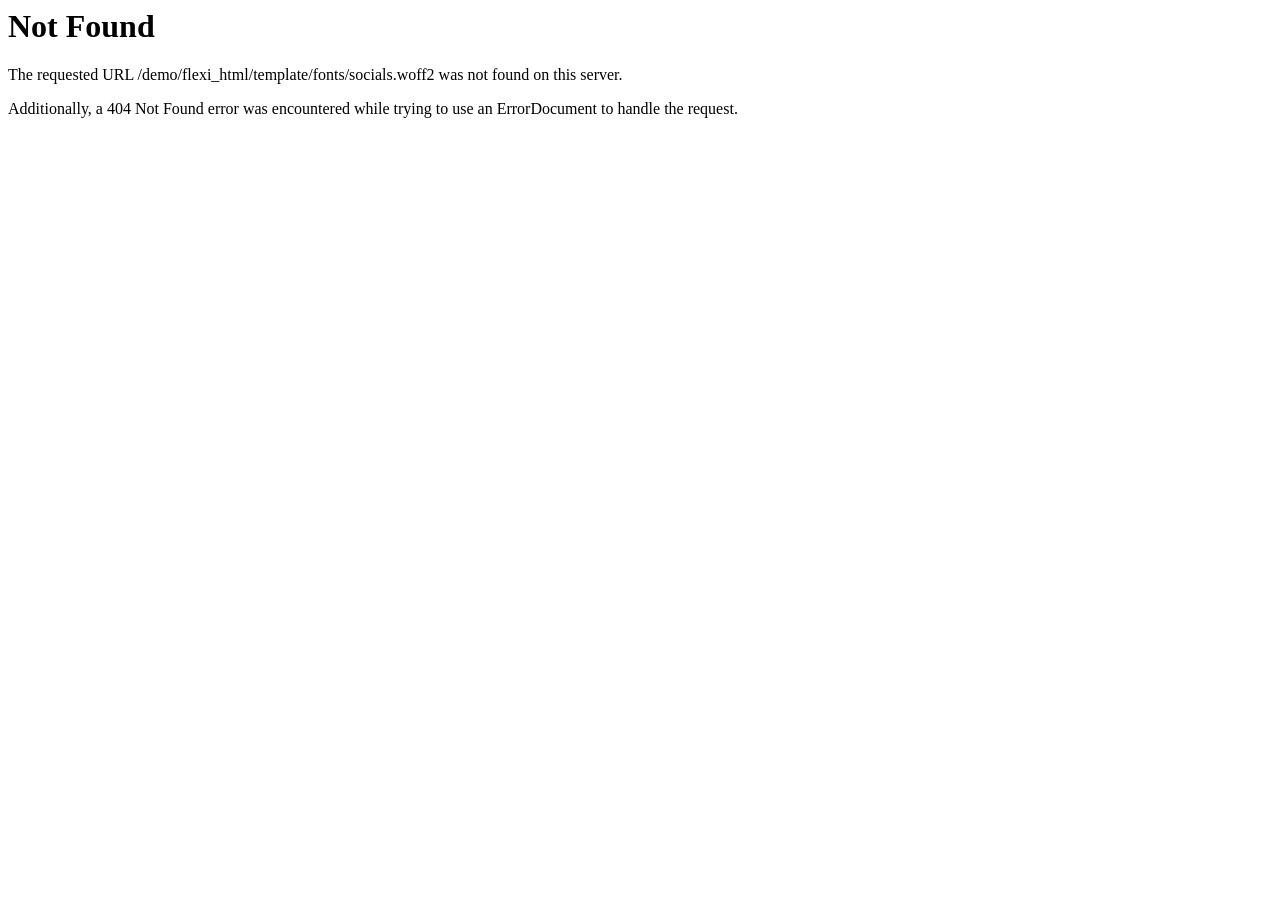
<file: fonts/socials0934-2.html>
<!DOCTYPE HTML PUBLIC "-//IETF//DTD HTML 2.0//EN">
<html><head>
<title>404 Not Found</title>
</head><body>
<h1>Not Found</h1>
<p>The requested URL /demo/flexi_html/template/fonts/socials.woff2 was not found on this server.</p>
<p>Additionally, a 404 Not Found
error was encountered while trying to use an ErrorDocument to handle the request.</p>
</body></html>
</file>
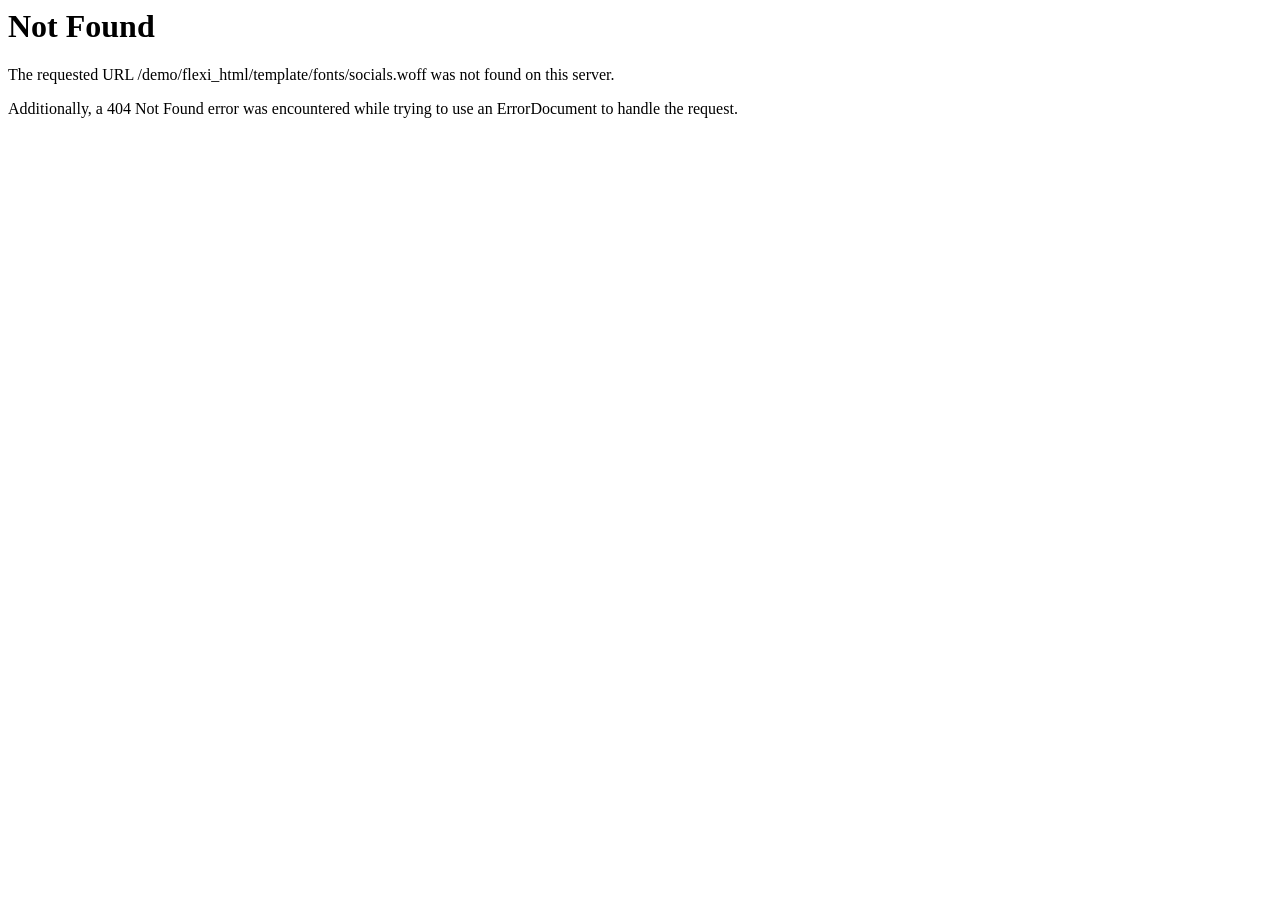
<file: fonts/socials0934-3.html>
<!DOCTYPE HTML PUBLIC "-//IETF//DTD HTML 2.0//EN">
<html><head>
<title>404 Not Found</title>
</head><body>
<h1>Not Found</h1>
<p>The requested URL /demo/flexi_html/template/fonts/socials.woff was not found on this server.</p>
<p>Additionally, a 404 Not Found
error was encountered while trying to use an ErrorDocument to handle the request.</p>
</body></html>
</file>
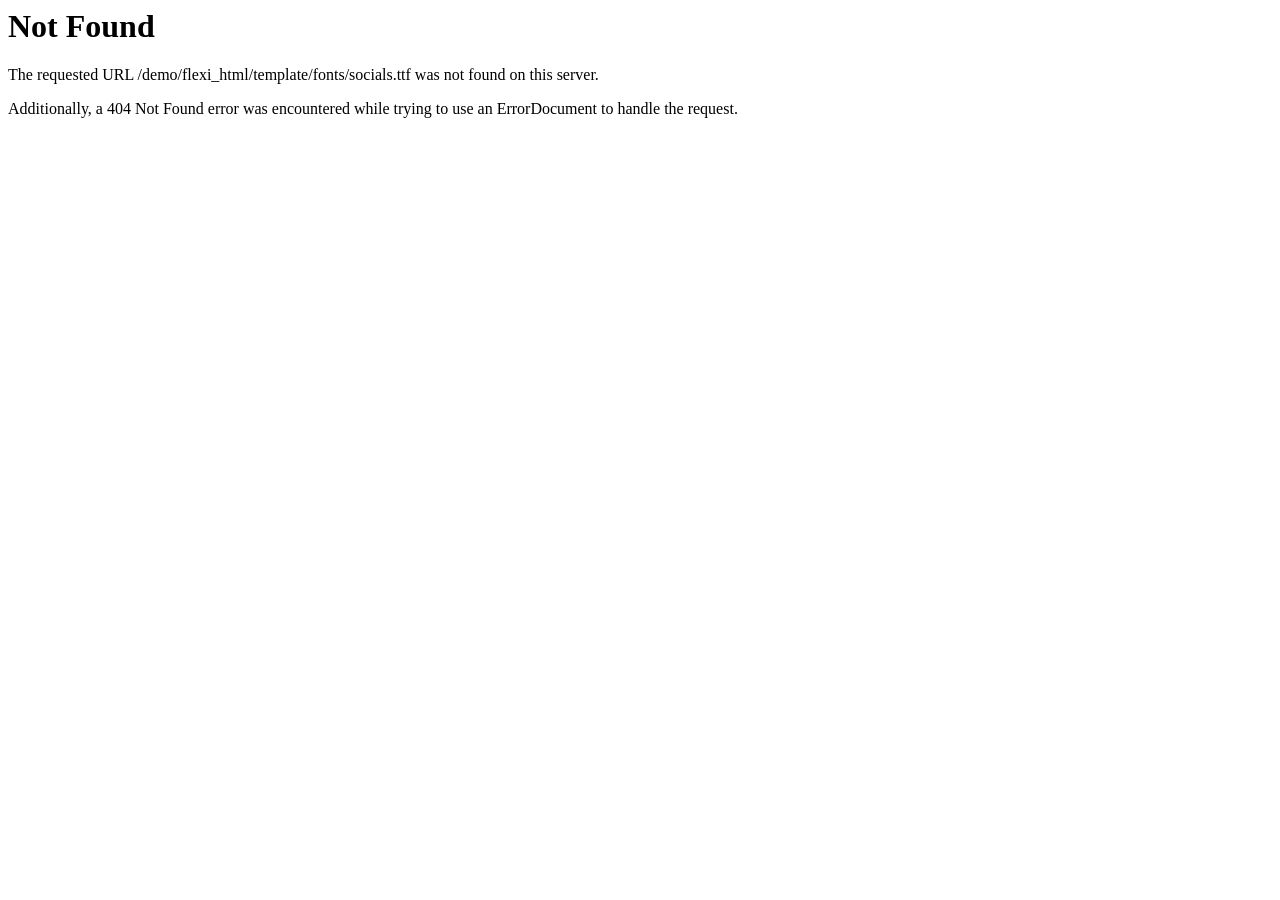
<file: fonts/socials0934-4.html>
<!DOCTYPE HTML PUBLIC "-//IETF//DTD HTML 2.0//EN">
<html><head>
<title>404 Not Found</title>
</head><body>
<h1>Not Found</h1>
<p>The requested URL /demo/flexi_html/template/fonts/socials.ttf was not found on this server.</p>
<p>Additionally, a 404 Not Found
error was encountered while trying to use an ErrorDocument to handle the request.</p>
</body></html>
</file>
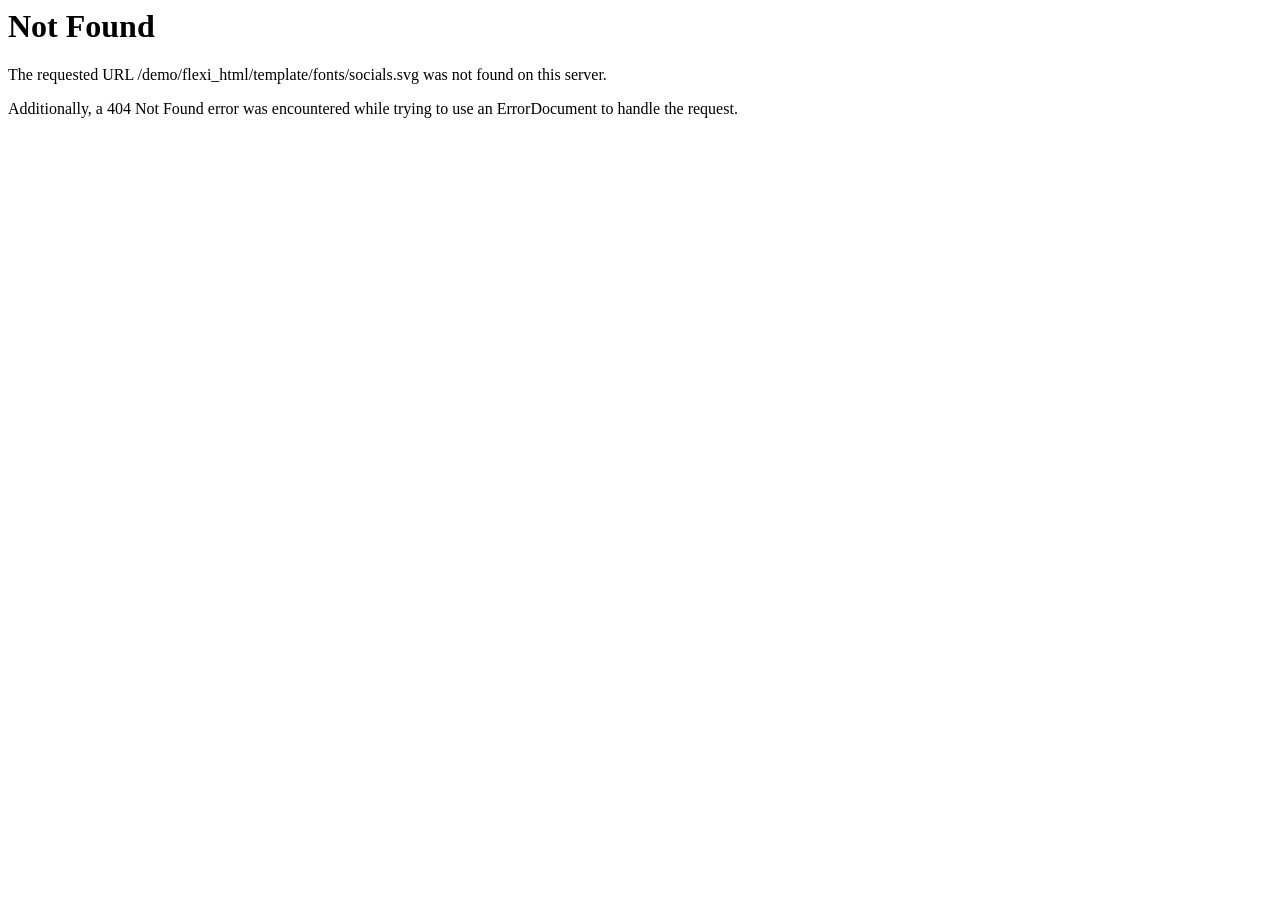
<file: fonts/socials0934-5.html>
<!DOCTYPE HTML PUBLIC "-//IETF//DTD HTML 2.0//EN">
<html><head>
<title>404 Not Found</title>
</head><body>
<h1>Not Found</h1>
<p>The requested URL /demo/flexi_html/template/fonts/socials.svg was not found on this server.</p>
<p>Additionally, a 404 Not Found
error was encountered while trying to use an ErrorDocument to handle the request.</p>
</body></html>
</file>
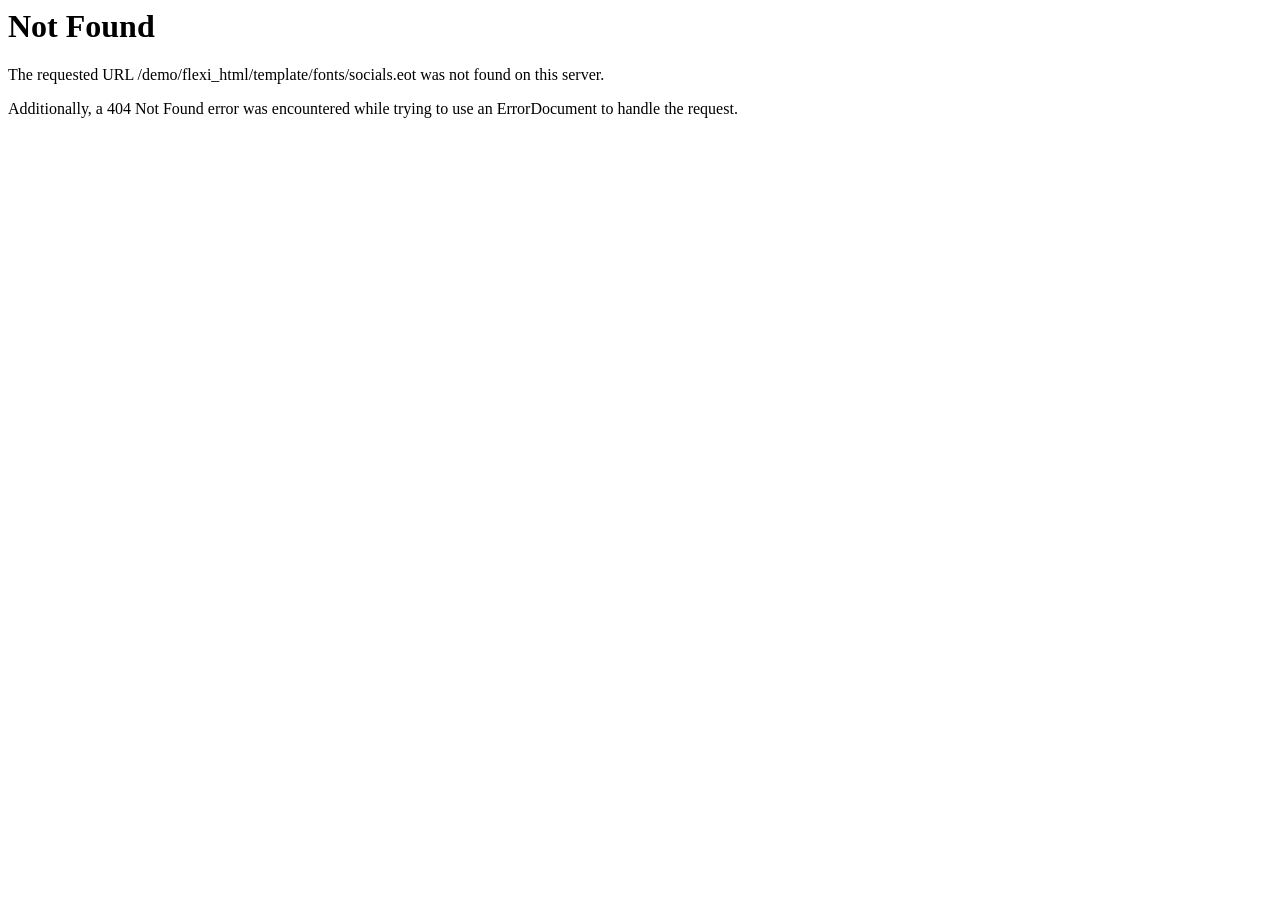
<file: fonts/socials0934.html>
<!DOCTYPE HTML PUBLIC "-//IETF//DTD HTML 2.0//EN">
<html><head>
<title>404 Not Found</title>
</head><body>
<h1>Not Found</h1>
<p>The requested URL /demo/flexi_html/template/fonts/socials.eot was not found on this server.</p>
<p>Additionally, a 404 Not Found
error was encountered while trying to use an ErrorDocument to handle the request.</p>
</body></html>
</file>
